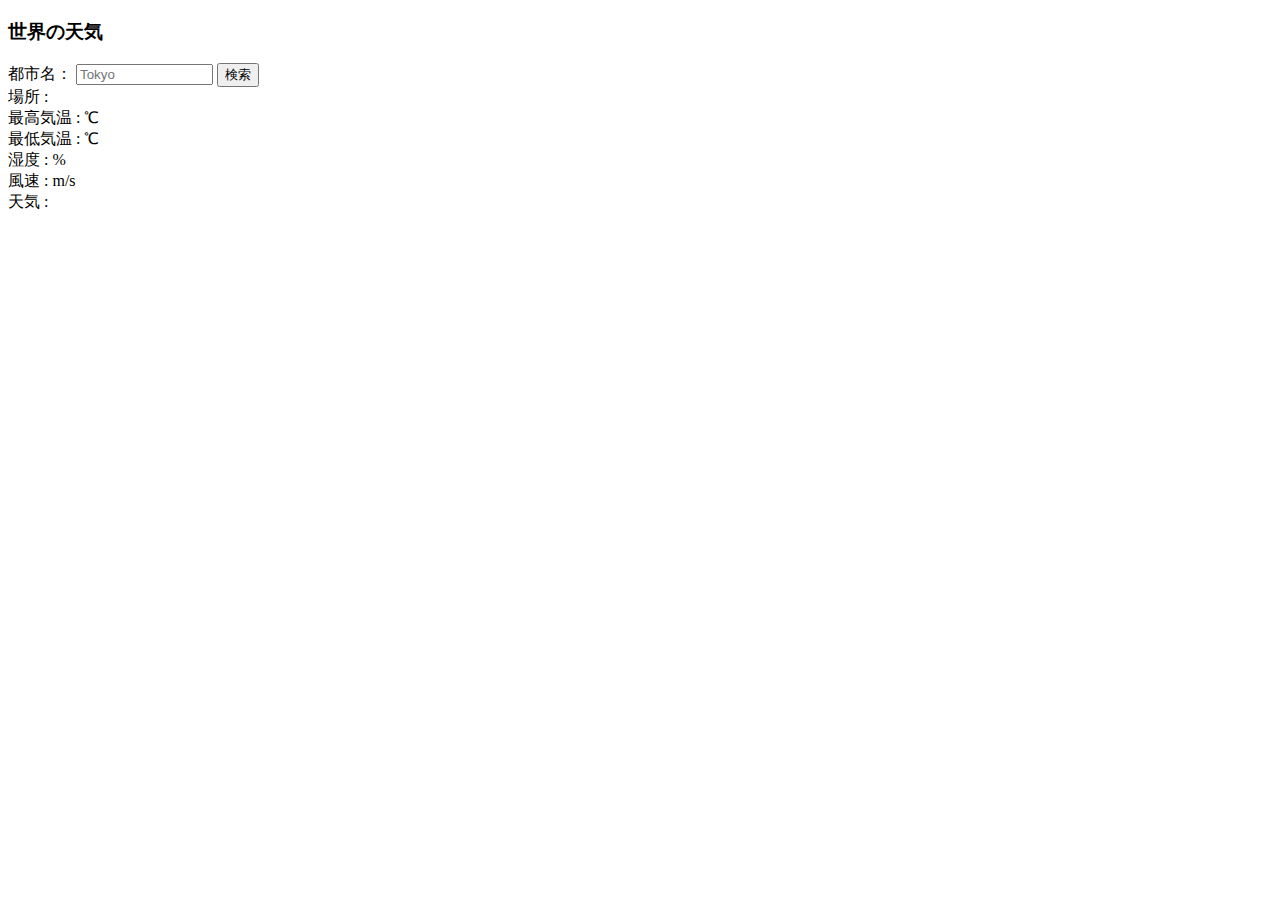
<file: Ajax_weather/index.html>
<!DOCTYPE html>
<html lang="ja">
  <head>
    <meta charset="UTF-8" />
    <title>世界の天気</title>
  </head>
  <body>
    <h3>世界の天気</h3>
    <label>都市名：</label>
    <input id="cityname" type="text" size="14" maxlength="14" placeholder="Tokyo">
    <button id="btn">検索</button><br>
    <span>場所 :</span>
    <span id="place"></span><br>
    <span>最高気温 :</span>
    <span id="temp_max"></span>
    <span> ℃</span><br>
    <span>最低気温 :</span>
    <span id="temp_min"></span>
    <span> ℃</span><br>
    <span>湿度 :</span>
    <span id="humidity"></span>
    <span> %</span><br>
    <span>風速 :</span>
    <span id="speed"></span>
    <span> m/s</span><br>
    <span>天気 :</span>
    <span id="weather"></span>
    <div id="icon"><img id="img"></div>
    <script src="js/jquery.min.js"></script>
    <script src="js/script.js"></script>
  </body>
</html>
</file>
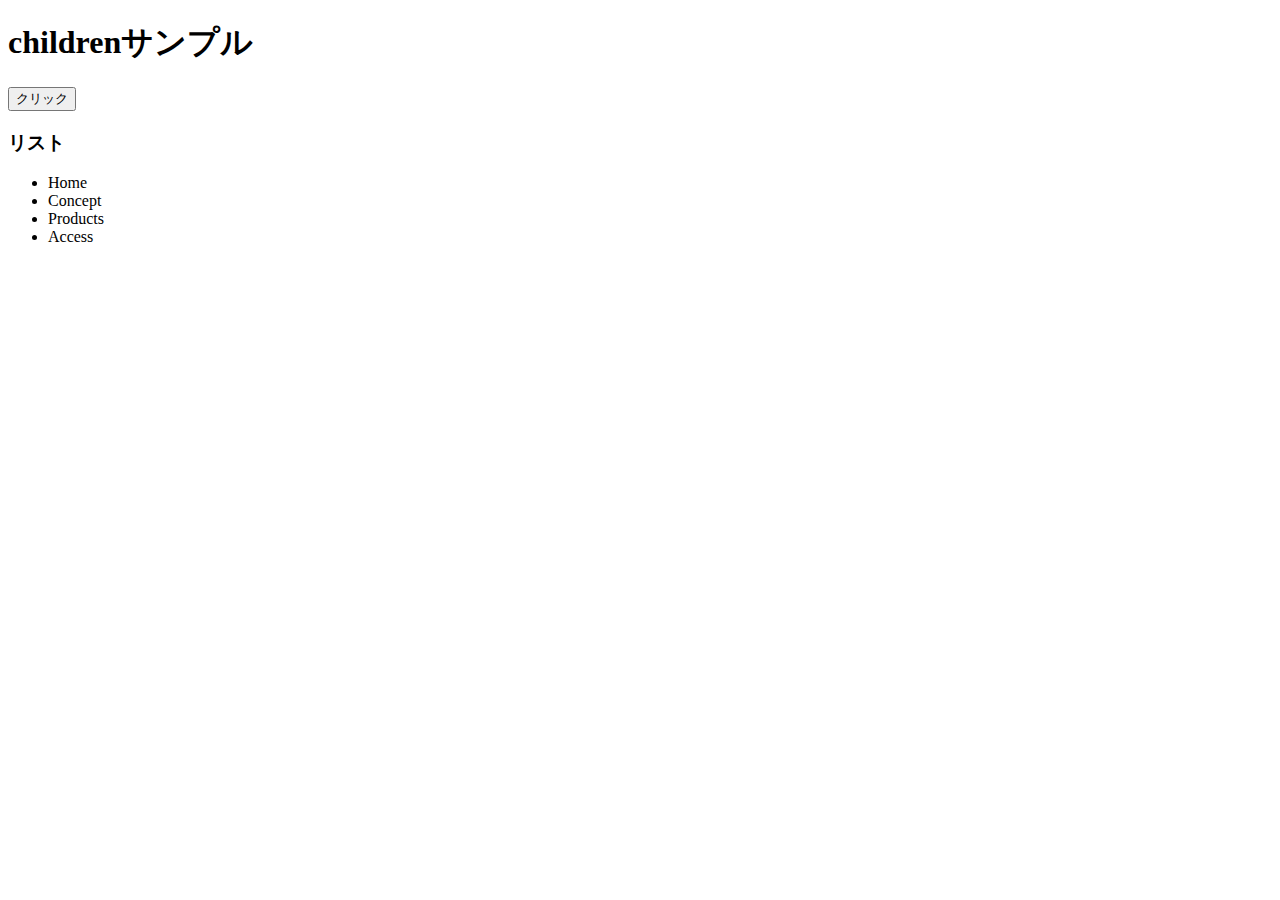
<file: jQuery-Lesson「this & chidren」/index.html>
<!DOCTYPE html>
<html lang="ja">
  <head>
    <meta charset="UTF-8" />
    <link rel="stylesheet" href="app.css" />
  </head>
  <body>
    <h1>childrenサンプル</h1>
    <button>クリック</button>
    <h3>リスト</h3>
    <ul>
      <li>Home</li>
      <li>Concept</li>
      <li>Products</li>
      <li>Access</li>
    </ul>
    <script src="jquery.min.js"></script>
    <script src="app.js"></script>
  </body>
</html>
</file>
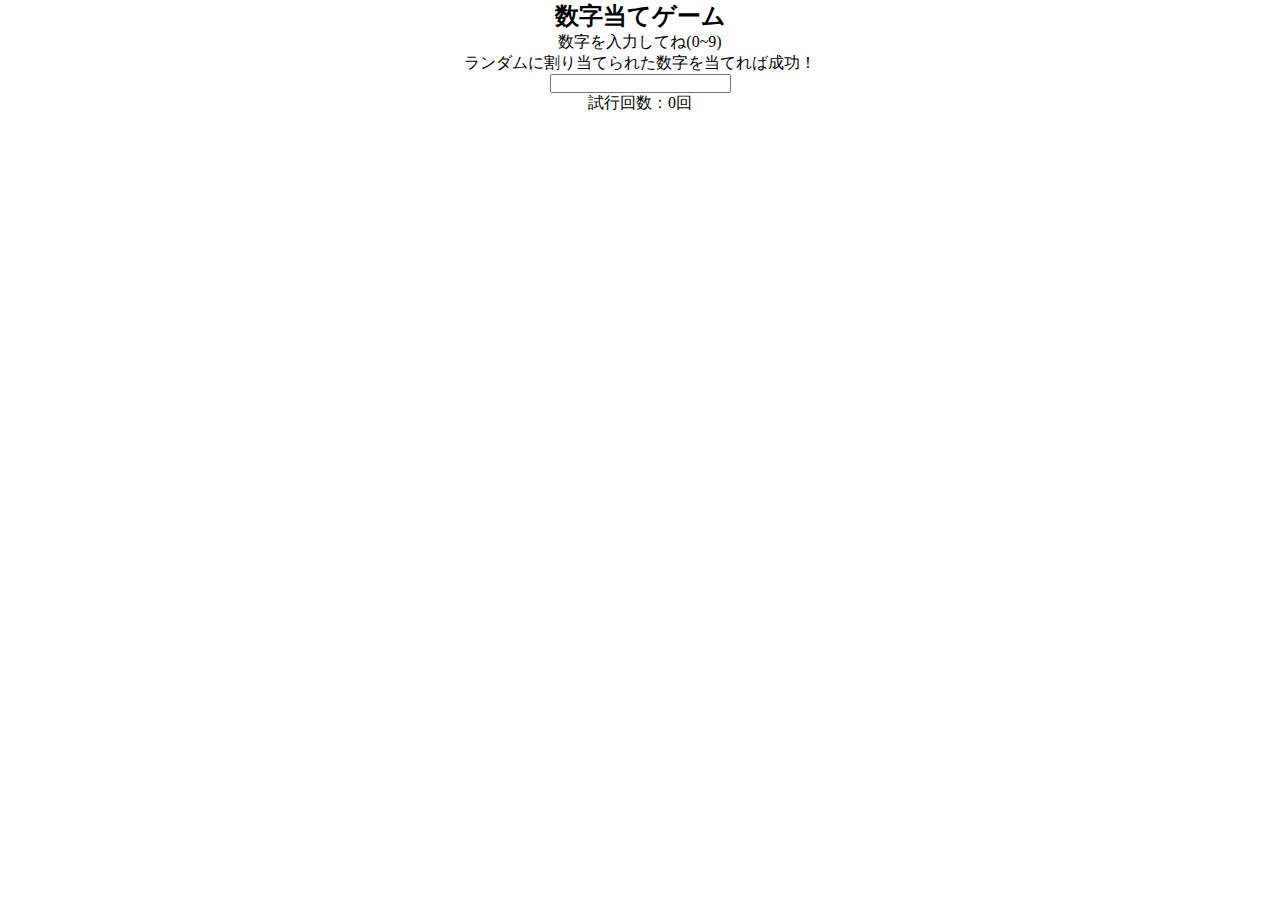
<file: JS-debug/index.html>
<!doctype html>
<html lang="ja">
  <head>
    <meta charset="UTF-8" />
    <title>【JavaScriptをデバッグしてみよう】</title>
    <link rel="stylesheet" href="css/style.css">
  </head>
  <body>
    <h2>数字当てゲーム</h2>
    <p>数字を入力してね(0~9)</p>
    <p>ランダムに割り当てられた数字を当てれば成功！</p>
    <form class="jquery-form">
      <input type="number" name="input-number" />
    </form>
    <span class="result-text"></span>
    <p>試行回数：<span class="trials">0</span>回</p>
    <script src="js/jquery.min.js"></script>
    <script src="js/script.js"></script>
  </body>
</html>
</file>
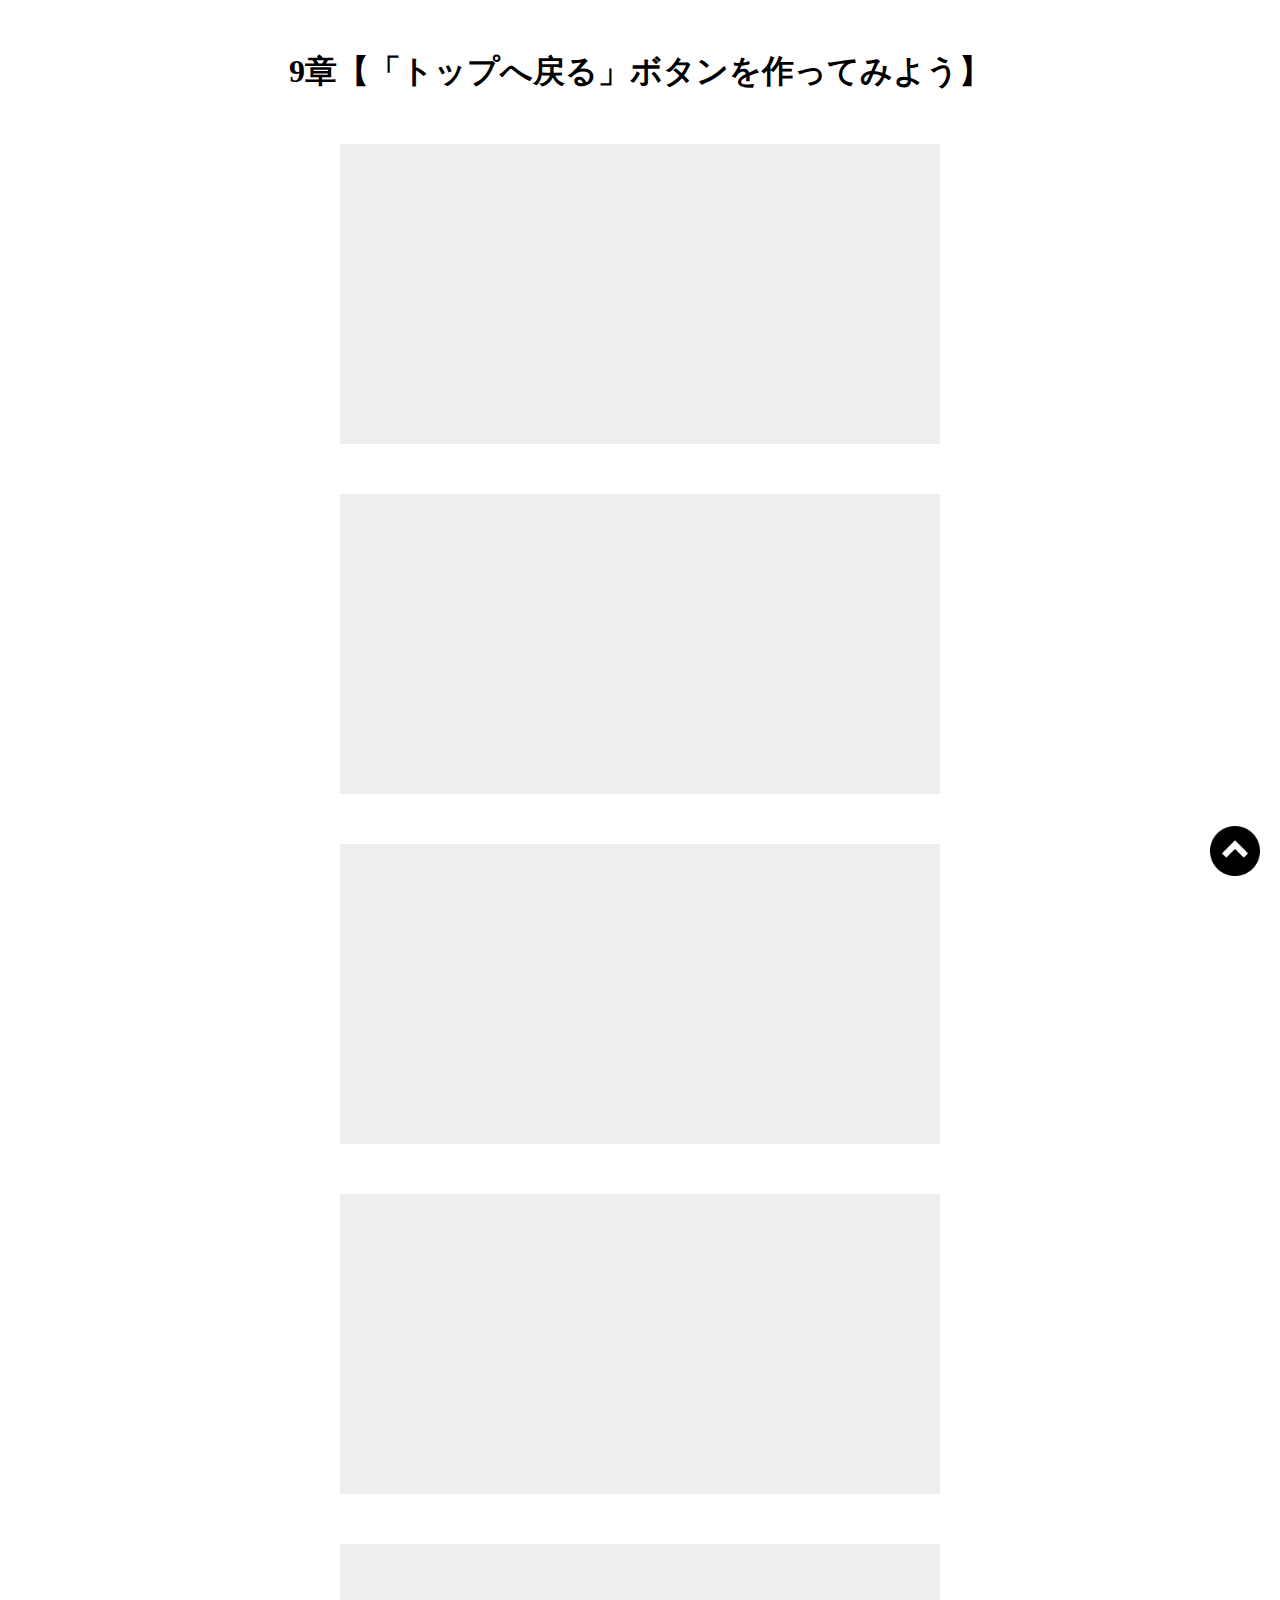
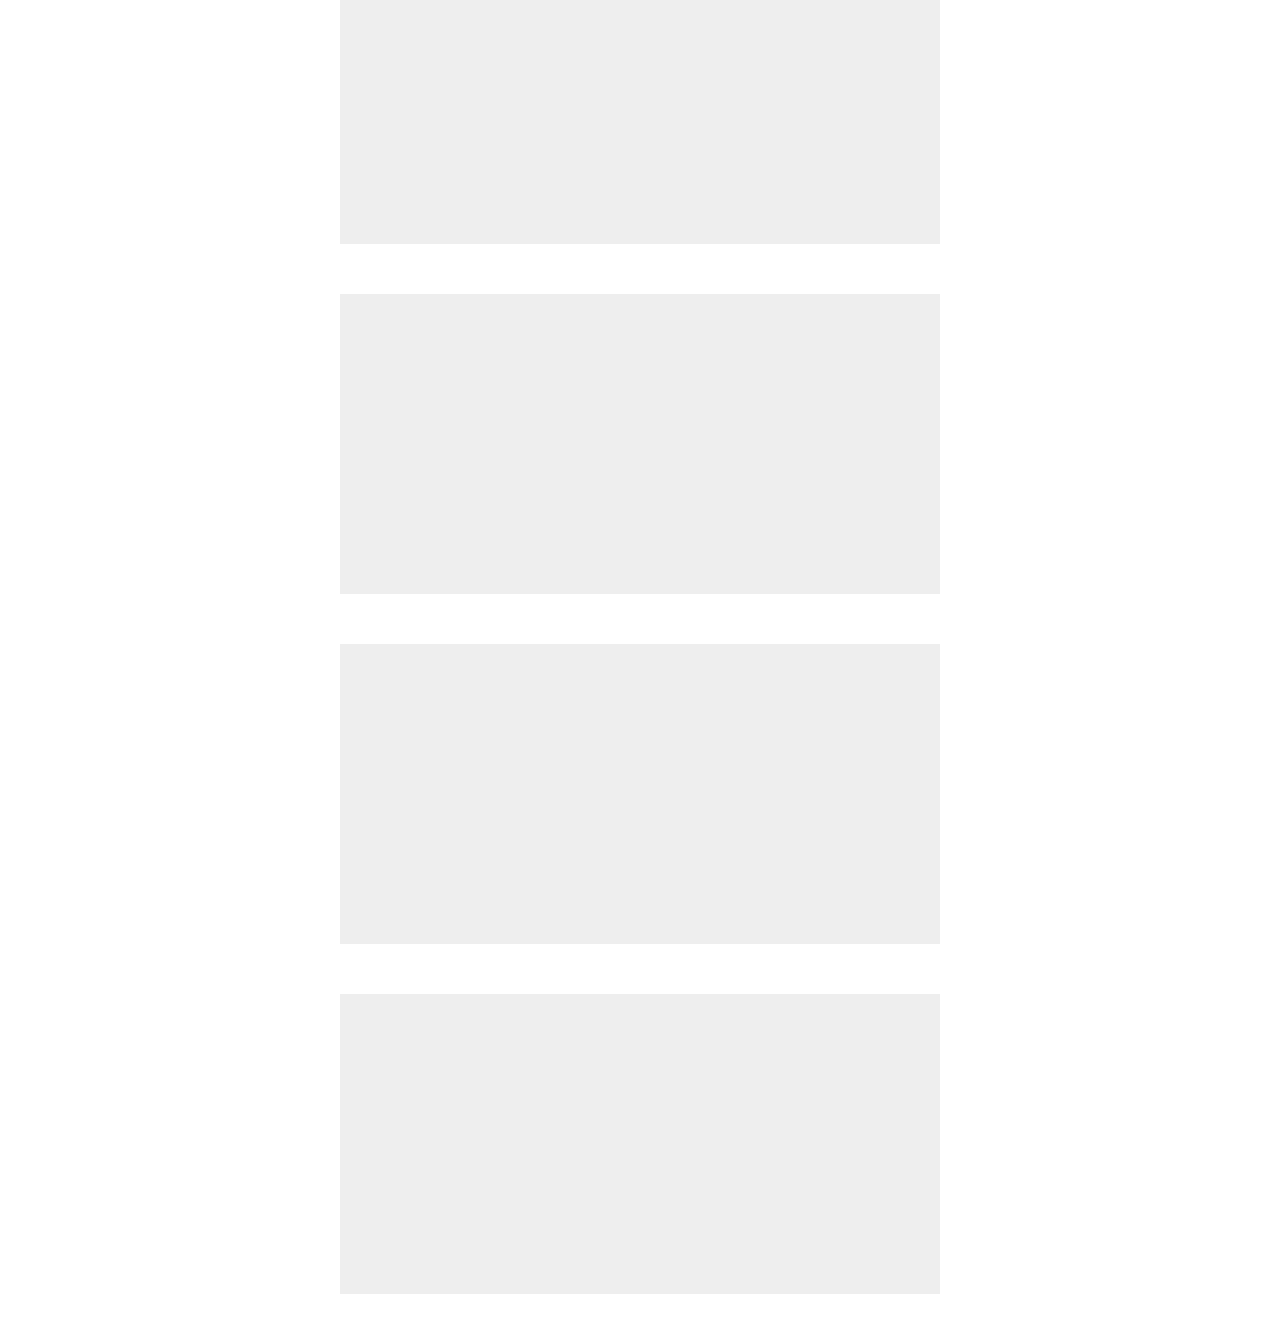
<file: Pagetop-Lesson/index.html>
<!DOCTYPE html>
  <html lang="ja">
  <head>
    <meta charset="UTF-8"　/>
    <meta name="viewport" content="width=device-width,initial-scale=1.0">
    <title>9章【「トップへ戻る」ボタンを作ってみよう】</title>
    <link rel="stylesheet" href="css/style.css" />
  </head>
  <body>
    <h1>9章【「トップへ戻る」ボタンを作ってみよう】</h1>

    <div class="box"></div>
    <div class="box"></div>
    <div class="box"></div>
    <div class="box"></div>
    <div class="box"></div>
    <div class="box"></div>
    <div class="box"></div>
    <div class="box"></div>

    <span id="back">
      <a href="#">
        <img src="img/arrow.png" alt="">
      </a>
    </span>

    <script src="js/jquery.min.js"></script>
    <script src="js/script.js"></script>
  </body>
</html>
</file>
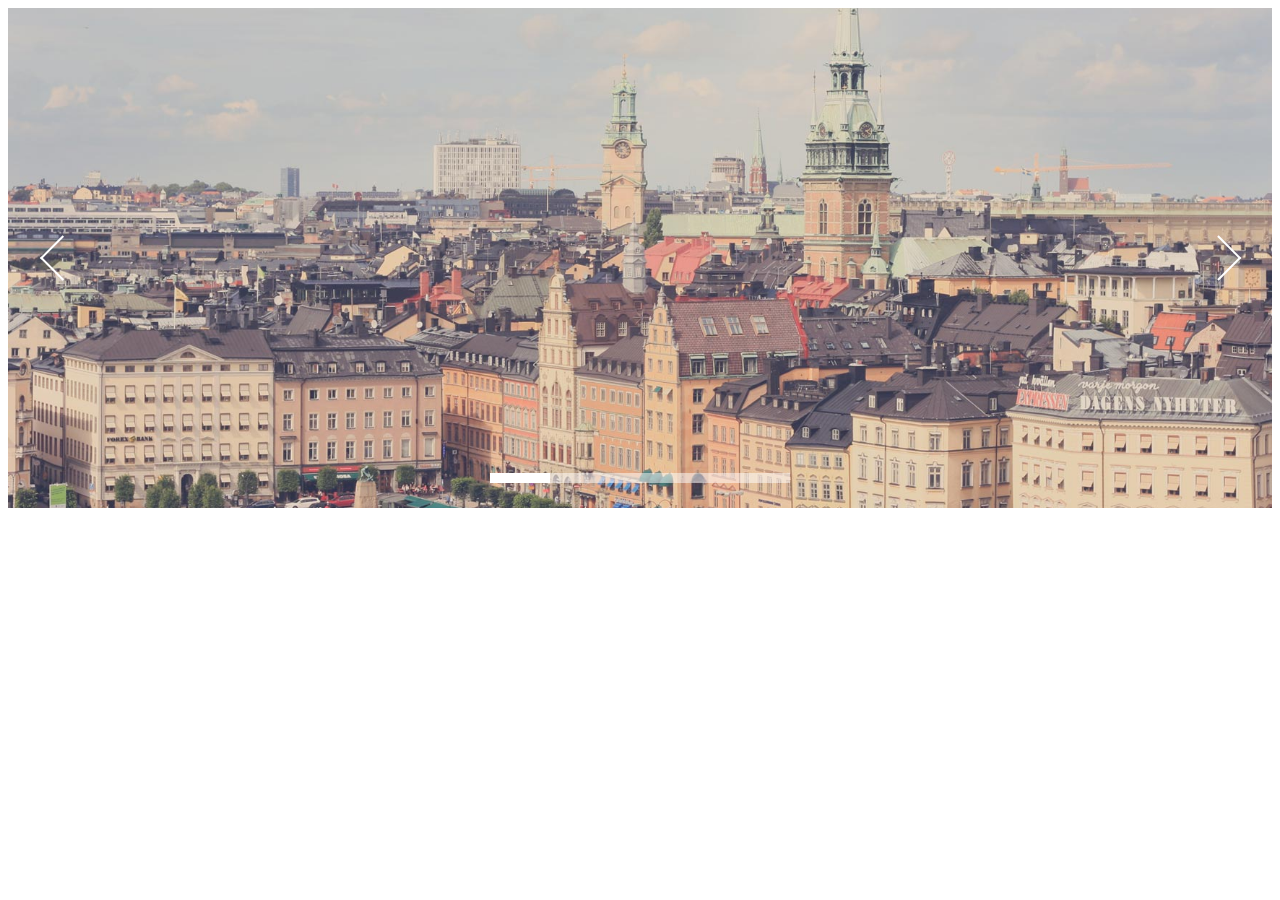
<file: SlideShow-Lesson/index.html>
<!DOCTYPE html>
<html lang="ja">
  <head>
    <meta charset="UTF-8"/>
    <link rel="stylesheet" href="css/skippr.css"/>
    <link rel="stylesheet" href="css/style.css"/>
    <title>skippr導入</title>
  </head>

  <body>
    <div class="container">
      <div class="theTarget">
        <div style="background-image: url(img/test1.jpg)"></div>
        <div style="background-image: url(img/test2.jpg)"></div>
        <div style="background-image: url(img/test3.jpg)"></div>
        <div style="background-image: url(img/test4.jpg)"></div>
        <div style="background-image: url(img/test5.jpg)"></div>
      </div>
    </div>
    
    <script src="js/jquery.min.js"></script>
    <script src="js/skippr.min.js"></script>
    <script src="js/script.js"></script>
  </body>
</html>
</file>
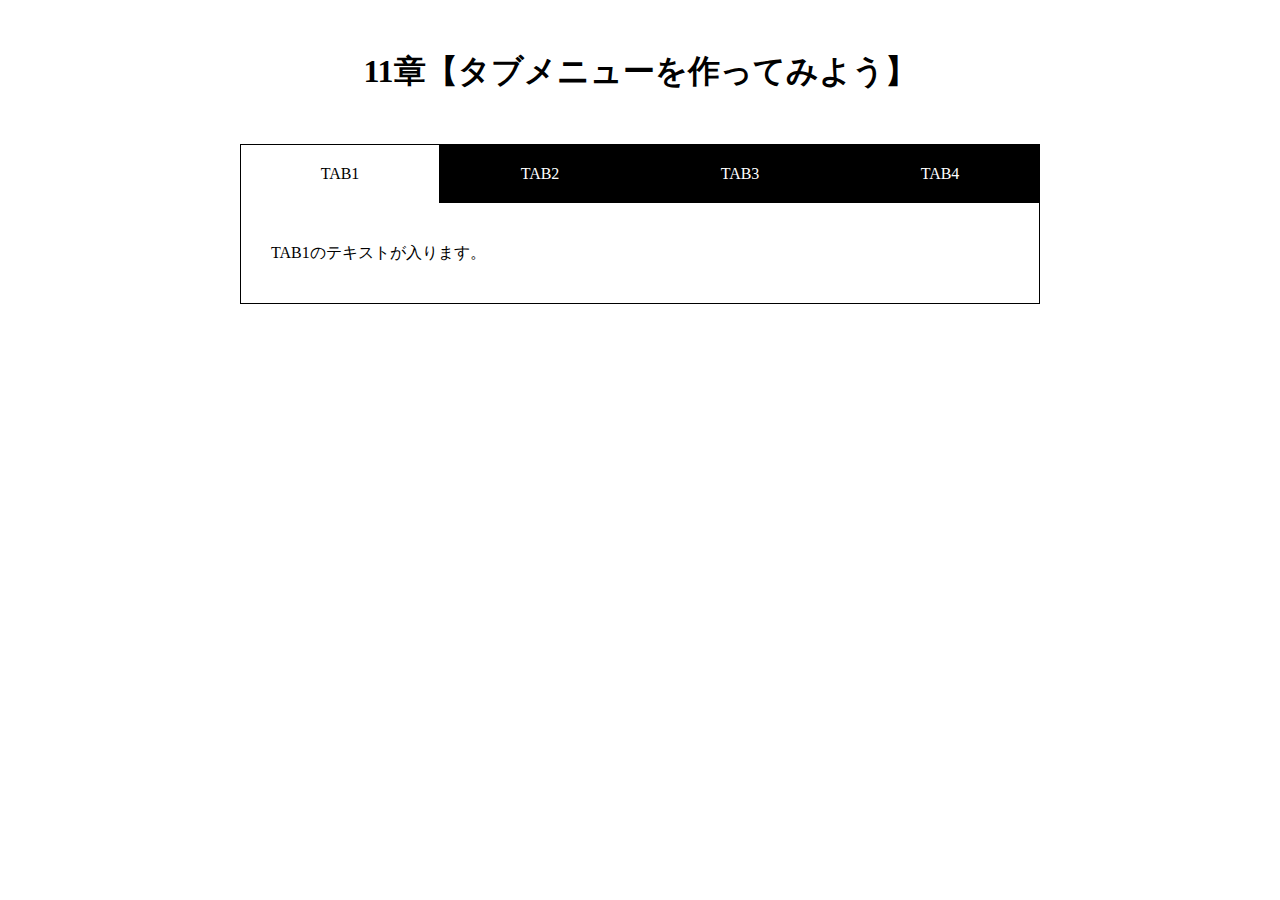
<file: tab-menu-Lesson/index.html>
<!DOCTYPE html>
<html lang="ja">
  <head>
    <meta charset="UTF-8" />
    <meta name="viewport" content="width=device-width,initial-scale=1.0">
    <title>11章【タブメニューを作ってみよう】</title>
    <link rel="stylesheet" href="css/style.css" />
  </head>
  <body>
    <h1>11章【タブメニューを作ってみよう】</h1>

    <div class="wrap">
      <ul id="tab-menu">
        <li><a href="#tab1" class="active">TAB1</a></li>
        <li><a href="#tab2" class="">TAB2</a></li>
        <li><a href="#tab3" class="">TAB3</a></li>
        <li><a href="#tab4" class="">TAB4</a></li>
      </ul>

      <div id="tab-contents">
        <div id="tab1" class="tab">
          <p>TAB1のテキストが入ります。</p>
        </div>

        <div id="tab2" class="tab">
          <p>TAB2のテキストが入ります。TAB2のテキストが入ります。</p>
        </div>

        <div id="tab3" class="tab">
          <p>TAB3のテキストが入ります。TAB3のテキストが入ります。TAB3のテキストが入ります。</p>
        </div>

        <div id="tab4" class="tab">
          <p>TAB4のテキストが入ります。TAB4のテキストが入ります。TAB4のテキストが入ります。TAB4のテキストが入ります。</p>
        </div>
      </div>
    </div>
    <script src="js/jquery.min.js"></script>
    <script src="js/script.js"></script>
  </body>
</html>
</file>
<file: jQuery-Lesson「this & chidren」/app.css>
.box1 {
  background-color: #FFFFFF;
  height: 200px;
  width: 200px;
  float: left;
}

.bg1 {
  background-color: #FFAAAA;
}

.bg2 {
  background-color: #FFBBBB;
}

.bg3 {
  background-color: #FFCCCC;
}

.bg4 {
  background-color: #FFDDDD;
}
</file>
<file: JS-debug/css/style.css>
* {
  padding: 0;
  margin: 0;
  box-sizing: border-box;
}

body {
  text-align: center;
}

.result-text {
  color: red;
}
</file>
<file: Pagetop-Lesson/css/style.css>
@charset "UTF-8";

* {
  margin: 0;
  padding: 0;
  box-sizing: border-box;
}
h1 {
  text-align: center;
  margin: 50px 0;
}
.box {
  height: 300px;
  width: 600px;
  margin: 0 auto 50px;
  background-color: #eee;
}
#back {
  position: fixed;
  right: 20px;
  bottom: 20px;
}
#back img {
  width: 50px;
}
</file>
<file: SlideShow-Lesson/css/skippr.css>
.skippr{width:100%;height:100%;position:relative;overflow:hidden}.skippr>div{position:absolute;width:100%;height:100%;background-size:cover;background-position:50% 62.5%}.skippr>img{position:absolute;top:50%;left:50%;-webkit-transform:translate(-50%, -50%);-moz-transform:translate(-50%, -50%);-ms-transform:translate(-50%, -50%);transform:translate(-50%, -50%);width:100%;min-height:100%}.skippr-nav-container{position:absolute;left:50%;-webkit-transform:translate(-50%, 0);transform:translate(-50%, 0);-moz-transform:translate(-50%, 0);-ms-transform:translate(-50%, 0);bottom:25px;overflow:auto;z-index:999}.skippr-nav-element{cursor:pointer;float:left;background-color:rgba(255,255,255,0.5);-webkit-transition:all .25s linear;transition:all .25s linear}.skippr-nav-element-bubble{width:12px;height:12px;border-radius:50%;margin:0 4px}.skippr-nav-element-block{width:60px;height:10px}.skippr-nav-element:hover,.skippr-nav-element-active{background-color:#fff}.skippr-arrow{position:absolute;z-index:999;top:50%;-webkit-transform:translate(0%, -50%);-moz-transform:translate(0%, -50%);-ms-transform:translate(0%, -50%);transform:translate(0%, -50%);width:30px;height:30px;transform-origin:center center;-webkit-transform-origin:top left;cursor:pointer}.skippr-previous{left:2.5%;-webkit-transform:rotate(-45deg);transform:rotate(-45deg);border-top:2px solid white;border-left:2px solid white}.skippr-next{right:3.5%;-webkit-transform:rotate(-45deg);transform:rotate(-45deg);border-bottom:2px solid white;border-right:2px solid white}
/*# sourceMappingURL=skippr.css.map */
</file>
<file: SlideShow-Lesson/css/style.css>
.container{
  height: 500px;
}
</file>
<file: tab-menu-Lesson/css/style.css>
@charset "UTF-8";

* {
  margin: 0;
  padding: 0;
  box-sizing: border-box;
}

h1 {
  text-align: center;
  margin: 50px 0;
}

.wrap {
  width: 90%;
  max-width: 800px;
  margin: 0 auto;
}

#tab-menu {
  display: flex;
}

#tab-menu li {
  list-style-type: none;
  width: 25%;
}

#tab-menu li a {
  color: #fff;
  text-decoration: none;
  display: block;
  padding: 20px;
  text-align: center;
  background: #000;
  border: 1px solid #000;
  border-bottom: none;
}

#tab-menu .active {
  background: #fff;
  color: #000;
}

#tab-contents {
  display: flex;
  flex-wrap: wrap;
}

#tab-contents .tab {
  width: 100%;
  padding: 30px;
  background: #fff;
  border: 1px solid #000;
  border-top: none;
}

#tab-contents p {
  color: #000;
  line-height: 2.5;
}
</file>
